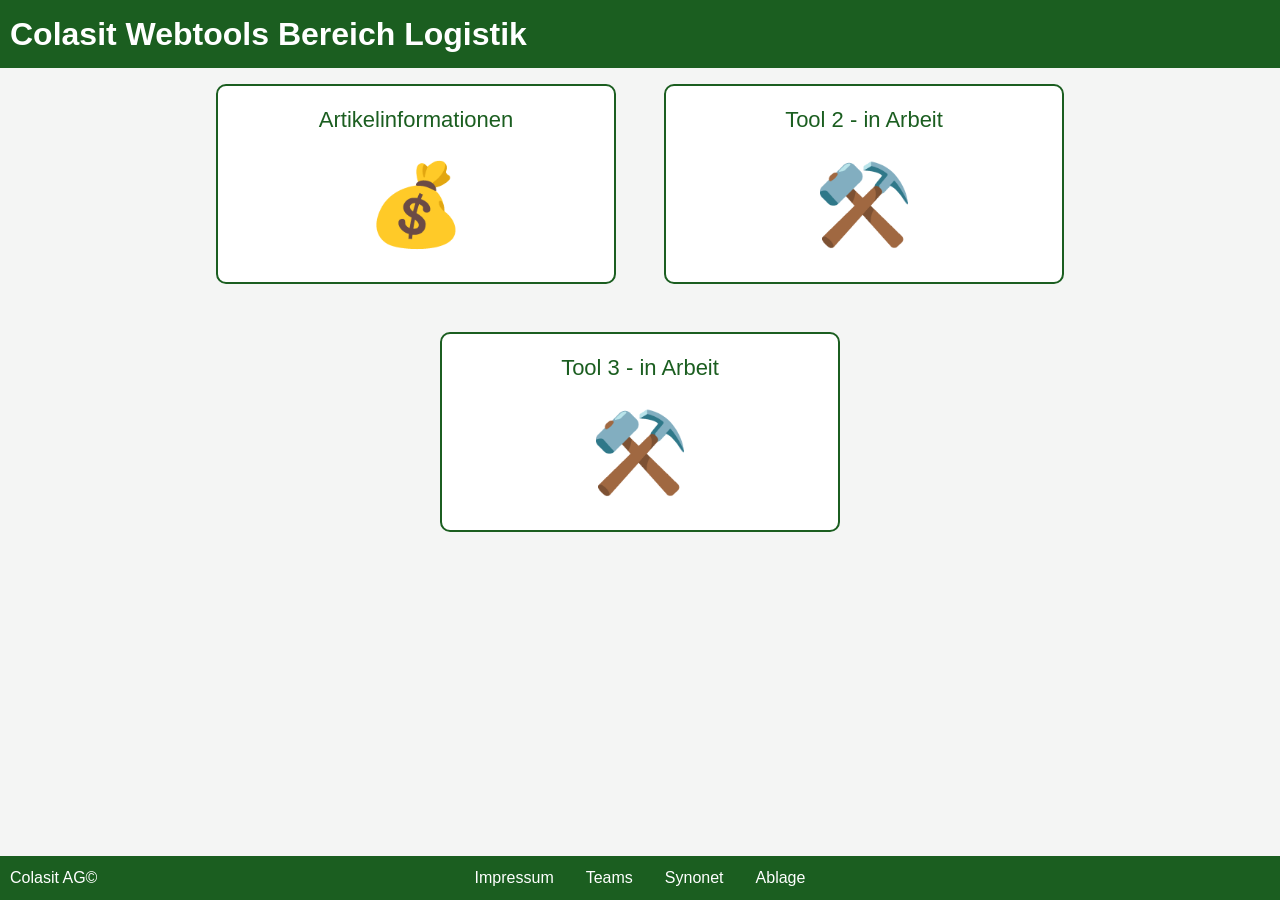
<file: index.html>
<!--
  Datei:    index.html
  Zweck:    Einstiegspunkt der App — zeigt alle verfügbaren Tools als Karten.
            Kein aside/Hamburger nötig, da diese Seite die Navigation selbst ist.
  Scripts:  base/tools.js → mainpage/app.js (Karten rendern)
-->
<!doctype html>
<html lang="de">
  <head>
    <meta charset="UTF-8" />
    <meta name="viewport" content="width=device-width, initial-scale=1.0" />
    <title>Übersicht Webtools</title>
    <link rel="icon" href="favicon.svg" type="image/svg+xml" />
    <link rel="stylesheet" href="base/style.css" />
    <link rel="stylesheet" href="mainpage/style.css" />
  </head>
  <body>
    <noscript>
      <div style="padding:1rem;background:#c62828;color:#fff;text-align:center;font-family:sans-serif;">
        Diese App benötigt JavaScript. Bitte aktivieren Sie JavaScript in Ihrem Browser.
      </div>
    </noscript>
    <header>
      <h1>Colasit Webtools Bereich Logistik</h1>
    </header>
    <main>
      <!-- Rendered dynamically by app.js from base/tools.js -->
    </main>
<footer>
      <p>Colasit AG©</p>
      <ul>
        <li><a href="#">Impressum</a></li>
        <li><a href="#">Teams</a></li>
        <li><a href="#">Synonet</a></li>
        <li><a href="#">Ablage</a></li>
      </ul>
    </footer>
    <script src="base/tools.js"></script>
    <script src="mainpage/app.js"></script>
  </body>
</html>
</file>
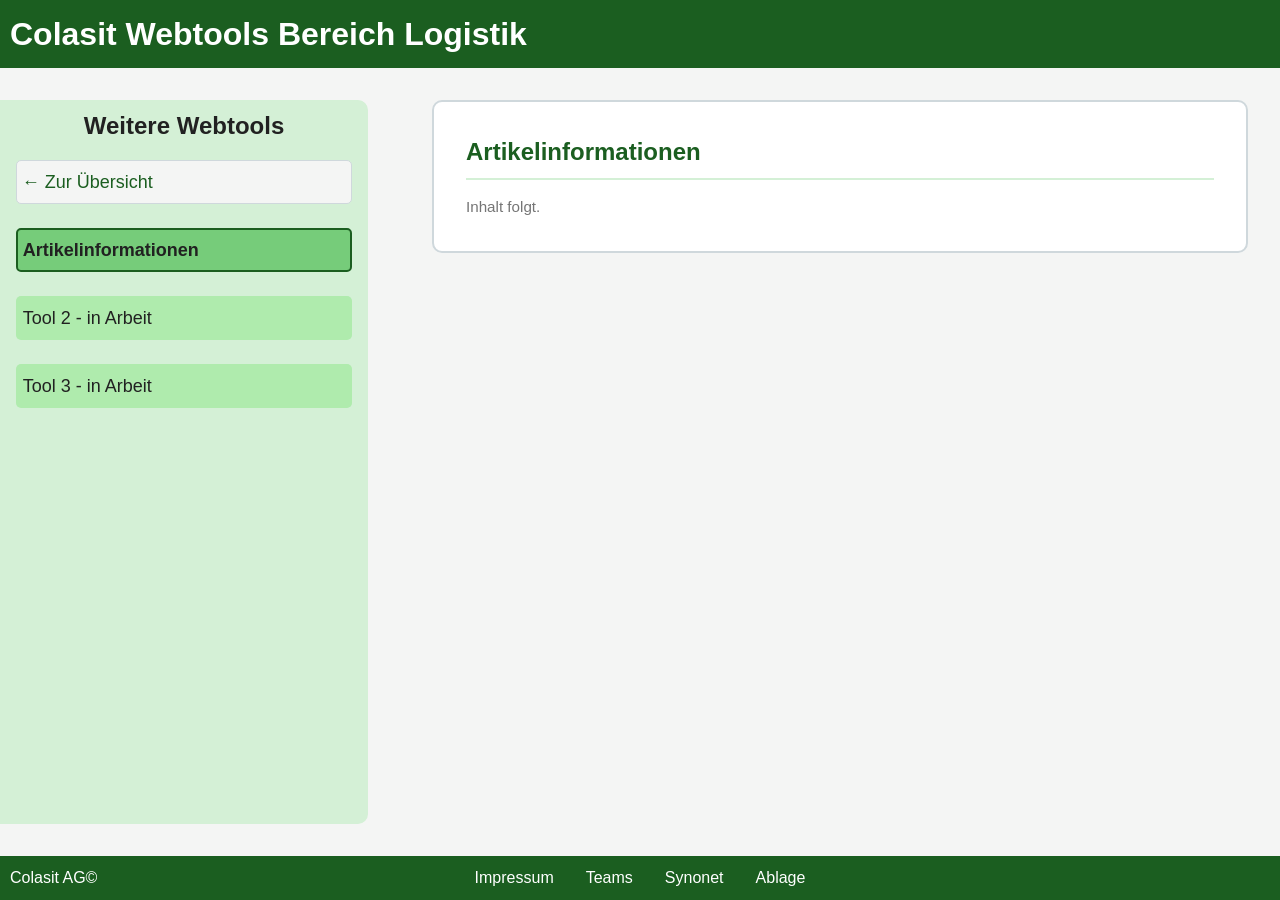
<file: Artikelinformationen/index.html>
<!--
  Datei:    Artikelinformationen/index.html
  Zweck:    Tool-Seite für Artikelinformationen.
            Inhalt noch in Arbeit — Sidebar, Hamburger und Navigation
            sind bereits vollständig funktionsfähig.
  Scripts:  base/tools.js → base/app.js (Sidebar + Hamburger) → app.js (Tool-Logik)
-->
<!doctype html>
<html lang="de">
  <head>
    <meta charset="UTF-8" />
    <meta name="viewport" content="width=device-width, initial-scale=1.0" />
    <title>Artikelinformationen</title>
    <link rel="icon" href="../favicon.svg" type="image/svg+xml" />
    <link rel="stylesheet" href="../base/style.css" />
    <link rel="stylesheet" href="style.css" />
  </head>
  <body class="has-aside">
    <noscript>
      <div style="padding:1rem;background:#c62828;color:#fff;text-align:center;font-family:sans-serif;">
        Diese App benötigt JavaScript. Bitte aktivieren Sie JavaScript in Ihrem Browser.
      </div>
    </noscript>
    <header>
      <h1>Colasit Webtools Bereich Logistik</h1>
      <!-- Hamburger-Button — auf Desktop unsichtbar, auf Mobile eingeblendet -->
      <button id="menu-toggle" aria-label="Navigation öffnen">&#9776;</button>
    </header>
    <main>
      <div class="placeholder-card">
        <h2>Artikelinformationen</h2>
        <p class="placeholder-msg">Inhalt folgt.</p>
      </div>
    </main>
    <aside>
      <!-- Wird dynamisch von base/app.js aus base/tools.js befüllt -->
    </aside>
    <footer>
      <p>Colasit AG©</p>
      <ul>
        <li><a href="#">Impressum</a></li>
        <li><a href="#">Teams</a></li>
        <li><a href="#">Synonet</a></li>
        <li><a href="#">Ablage</a></li>
      </ul>
    </footer>
    <script src="../base/tools.js"></script>
    <script src="../base/app.js"></script>
    <script src="app.js"></script>
  </body>
</html>
</file>
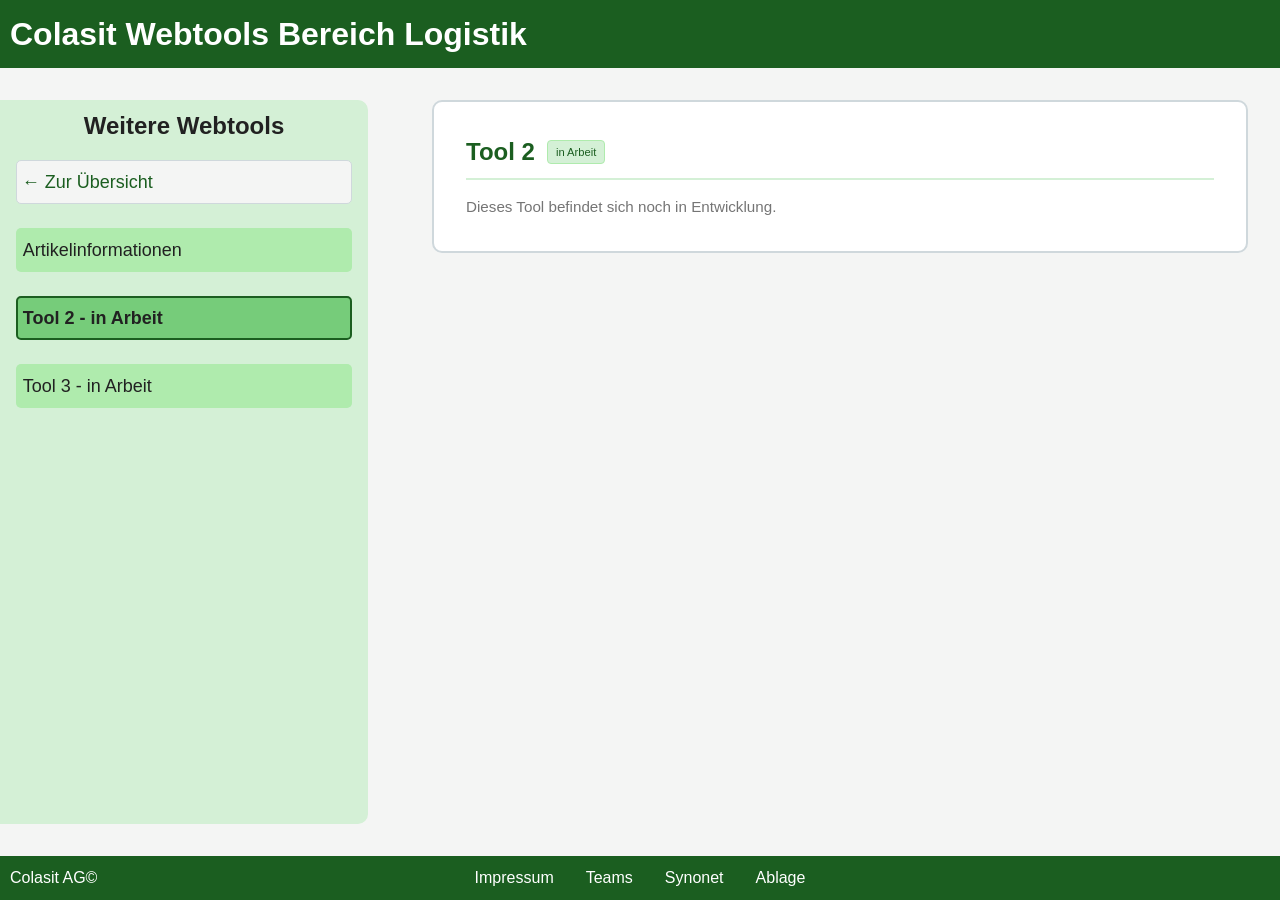
<file: Tool-4/index.html>
<!--
  Datei:    Tool-4/index.html
  Zweck:    Tool-Seite für Tool 4 (in Arbeit).
            Sidebar, Hamburger und Navigation bereits funktionsfähig.
  Scripts:  base/tools.js → base/app.js (Sidebar + Hamburger) → app.js (Tool-Logik)
-->
<!doctype html>
<html lang="de">
  <head>
    <meta charset="UTF-8" />
    <meta name="viewport" content="width=device-width, initial-scale=1.0" />
    <title>Tool 2</title>
    <link rel="icon" href="../favicon.svg" type="image/svg+xml" />
    <link rel="stylesheet" href="../base/style.css" />
    <link rel="stylesheet" href="style.css" />
  </head>
  <body class="has-aside">
    <noscript>
      <div style="padding:1rem;background:#c62828;color:#fff;text-align:center;font-family:sans-serif;">
        Diese App benötigt JavaScript. Bitte aktivieren Sie JavaScript in Ihrem Browser.
      </div>
    </noscript>
    <header>
      <h1>Colasit Webtools Bereich Logistik</h1>
      <!-- Hamburger-Button — auf Desktop unsichtbar, auf Mobile eingeblendet -->
      <button id="menu-toggle" aria-label="Navigation öffnen">&#9776;</button>
    </header>
    <main>
      <div class="placeholder-card">
        <h2>Tool 2 <span class="wip-badge">in Arbeit</span></h2>
        <p class="placeholder-msg">Dieses Tool befindet sich noch in Entwicklung.</p>
      </div>
    </main>
    <aside>
      <!-- Wird dynamisch von base/app.js aus base/tools.js befüllt -->
    </aside>
    <footer>
      <p>Colasit AG©</p>
      <ul>
        <li><a href="#">Impressum</a></li>
        <li><a href="#">Teams</a></li>
        <li><a href="#">Synonet</a></li>
        <li><a href="#">Ablage</a></li>
      </ul>
    </footer>
    <script src="../base/tools.js"></script>
    <script src="../base/app.js"></script>
    <script src="app.js"></script>
  </body>
</html>
</file>
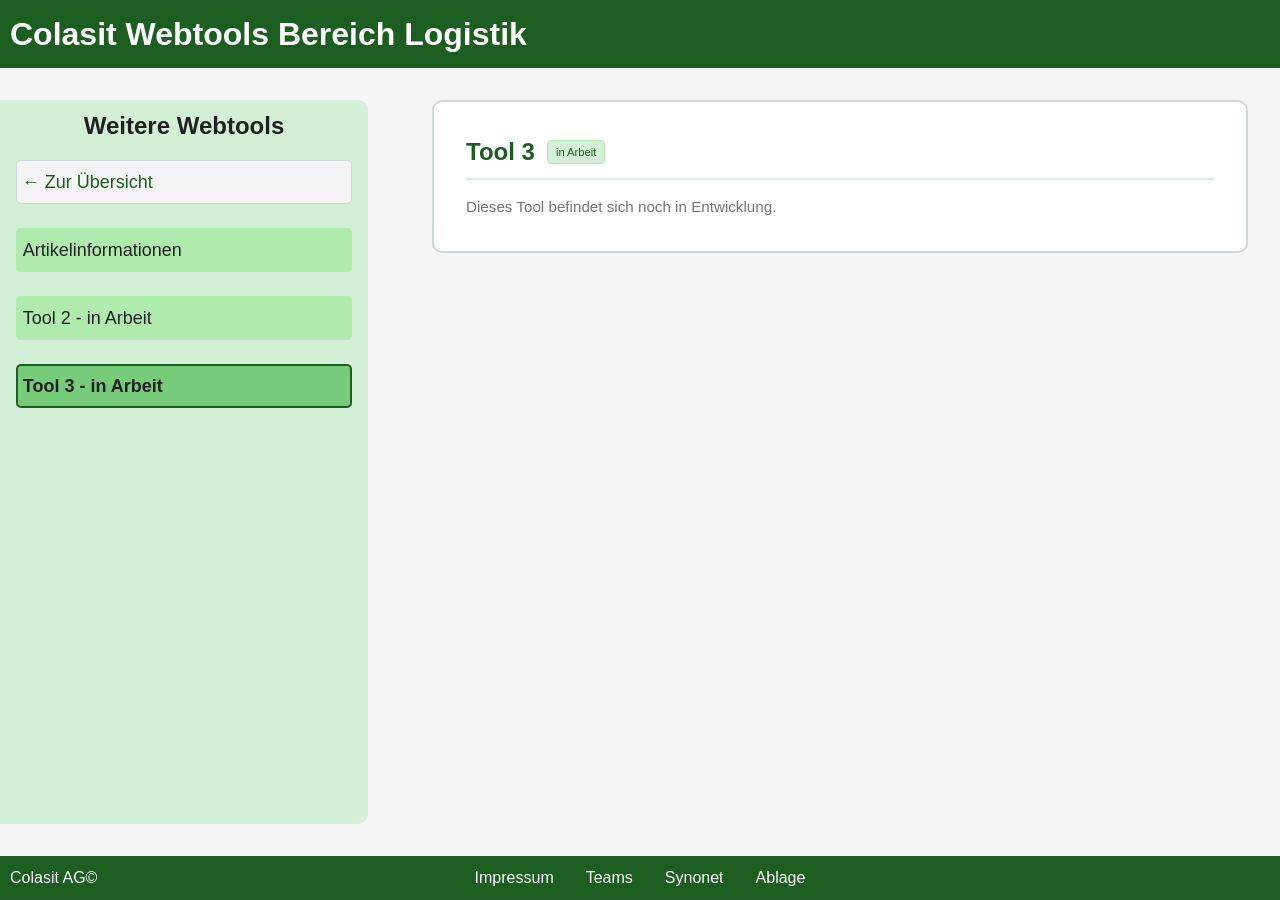
<file: Tool-5/index.html>
<!--
  Datei:    Tool-5/index.html
  Zweck:    Tool-Seite für Tool 5 (in Arbeit).
            Sidebar, Hamburger und Navigation bereits funktionsfähig.
  Scripts:  base/tools.js → base/app.js (Sidebar + Hamburger) → app.js (Tool-Logik)
-->
<!doctype html>
<html lang="de">
  <head>
    <meta charset="UTF-8" />
    <meta name="viewport" content="width=device-width, initial-scale=1.0" />
    <title>Tool 3</title>
    <link rel="icon" href="../favicon.svg" type="image/svg+xml" />
    <link rel="stylesheet" href="../base/style.css" />
    <link rel="stylesheet" href="style.css" />
  </head>
  <body class="has-aside">
    <noscript>
      <div style="padding:1rem;background:#c62828;color:#fff;text-align:center;font-family:sans-serif;">
        Diese App benötigt JavaScript. Bitte aktivieren Sie JavaScript in Ihrem Browser.
      </div>
    </noscript>
    <header>
      <h1>Colasit Webtools Bereich Logistik</h1>
      <!-- Hamburger-Button — auf Desktop unsichtbar, auf Mobile eingeblendet -->
      <button id="menu-toggle" aria-label="Navigation öffnen">&#9776;</button>
    </header>
    <main>
      <div class="placeholder-card">
        <h2>Tool 3 <span class="wip-badge">in Arbeit</span></h2>
        <p class="placeholder-msg">Dieses Tool befindet sich noch in Entwicklung.</p>
      </div>
    </main>
    <aside>
      <!-- Wird dynamisch von base/app.js aus base/tools.js befüllt -->
    </aside>
    <footer>
      <p>Colasit AG©</p>
      <ul>
        <li><a href="#">Impressum</a></li>
        <li><a href="#">Teams</a></li>
        <li><a href="#">Synonet</a></li>
        <li><a href="#">Ablage</a></li>
      </ul>
    </footer>
    <script src="../base/tools.js"></script>
    <script src="../base/app.js"></script>
    <script src="app.js"></script>
  </body>
</html>
</file>
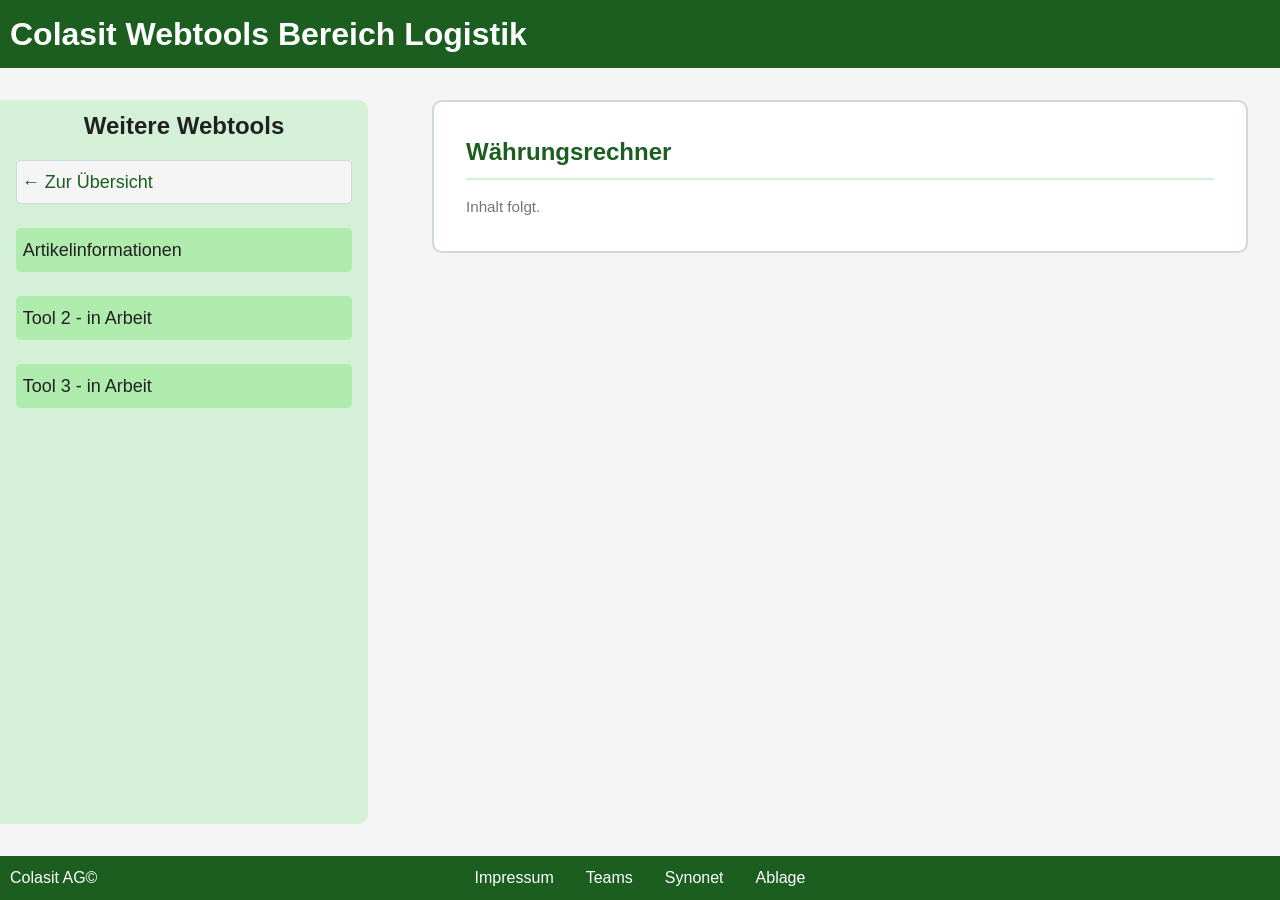
<file: Währungsrechner/index.html>
<!--
  Datei:    Währungsrechner/index.html
  Zweck:    Tool-Seite für den Währungsrechner.
            Inhalt noch in Arbeit — Sidebar, Hamburger und Navigation
            sind bereits vollständig funktionsfähig.
  Scripts:  base/tools.js → base/app.js (Sidebar + Hamburger) → app.js (Tool-Logik)
-->
<!doctype html>
<html lang="de">
  <head>
    <meta charset="UTF-8" />
    <meta name="viewport" content="width=device-width, initial-scale=1.0" />
    <title>Währungsrechner</title>
    <link rel="icon" href="../favicon.svg" type="image/svg+xml" />
    <link rel="stylesheet" href="../base/style.css" />
    <link rel="stylesheet" href="style.css" />
  </head>
  <body class="has-aside">
    <noscript>
      <div style="padding:1rem;background:#c62828;color:#fff;text-align:center;font-family:sans-serif;">
        Diese App benötigt JavaScript. Bitte aktivieren Sie JavaScript in Ihrem Browser.
      </div>
    </noscript>
    <header>
      <h1>Colasit Webtools Bereich Logistik</h1>
      <!-- Hamburger-Button — auf Desktop unsichtbar, auf Mobile eingeblendet -->
      <button id="menu-toggle" aria-label="Navigation öffnen">&#9776;</button>
    </header>
    <main>
      <div class="placeholder-card">
        <h2>Währungsrechner</h2>
        <p class="placeholder-msg">Inhalt folgt.</p>
      </div>
    </main>
    <aside>
      <!-- Wird dynamisch von base/app.js aus base/tools.js befüllt -->
    </aside>
    <footer>
      <p>Colasit AG©</p>
      <ul>
        <li><a href="#">Impressum</a></li>
        <li><a href="#">Teams</a></li>
        <li><a href="#">Synonet</a></li>
        <li><a href="#">Ablage</a></li>
      </ul>
    </footer>
    <script src="../base/tools.js"></script>
    <script src="../base/app.js"></script>
    <script src="app.js"></script>
  </body>
</html>
</file>
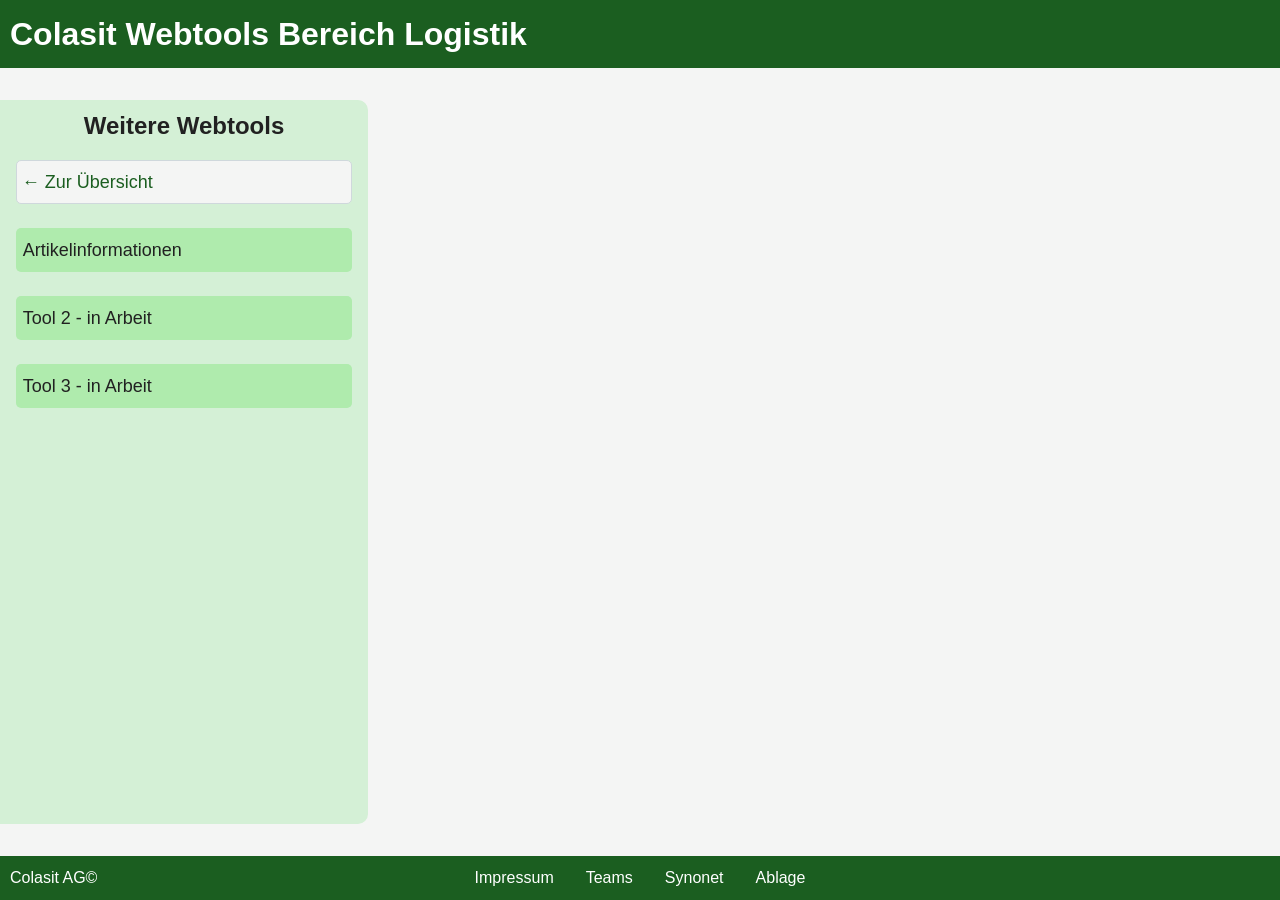
<file: base/template.html>
<!--
  Datei:    base/template.html
  Zweck:    Kopiervorlage für neue Tool-Unterseiten.
  Verwendung:
    1. Dieses File in einen neuen Tool-Ordner kopieren und in index.html umbenennen
    2. <title> anpassen
    3. Neues Tool in base/tools.js eintragen (folder auf den Ordnernamen setzen)
    4. Tool-Inhalt in <main> implementieren
    5. app.js und style.css im gleichen Ordner erstellen
  Scripts:  base/tools.js → base/app.js (Sidebar + Hamburger) → app.js (Tool-Logik)
-->
<!doctype html>
<html lang="de">
  <head>
    <meta charset="UTF-8" />
    <meta name="viewport" content="width=device-width, initial-scale=1.0" />
    <title>Einkaufs-Tools</title>
    <link rel="icon" href="../favicon.svg" type="image/svg+xml" />
    <link rel="stylesheet" href="../base/style.css" />
    <link rel="stylesheet" href="style.css" />
  </head>
  <body class="has-aside">
    <noscript>
      <div style="padding:1rem;background:#c62828;color:#fff;text-align:center;font-family:sans-serif;">
        Diese App benötigt JavaScript. Bitte aktivieren Sie JavaScript in Ihrem Browser.
      </div>
    </noscript>
    <header>
      <h1>Colasit Webtools Bereich Logistik</h1>
      <!-- Hamburger-Button — auf Desktop unsichtbar, auf Mobile eingeblendet -->
      <button id="menu-toggle" aria-label="Navigation öffnen">&#9776;</button>
    </header>
    <main>
      <!-- Tool-Inhalt hier implementieren -->
    </main>
    <aside>
      <!-- Wird dynamisch von base/app.js aus base/tools.js befüllt -->
    </aside>
    <footer>
      <p>Colasit AG©</p>
      <ul>
        <li><a href="#">Impressum</a></li>
        <li><a href="#">Teams</a></li>
        <li><a href="#">Synonet</a></li>
        <li><a href="#">Ablage</a></li>
      </ul>
    </footer>
    <script src="../base/tools.js"></script>
    <script src="../base/app.js"></script>
    <script src="app.js"></script>
  </body>
</html>
</file>
<file: base/style.css>
/* =================================================================
 * Datei:    base/style.css
 * Zweck:    Globales Basis-Stylesheet für alle Seiten.
 *           Definiert CSS-Variablen, das Grid-Seitenlayout
 *           (mit und ohne Sidebar), Header, Aside, Footer
 *           sowie das mobile Hamburger-Drawer-System.
 * Einbinden: Alle Seiten — vor einem allfälligen seiten-
 *            spezifischen style.css einbinden.
 * ================================================================= */


/* ─── CSS-Variablen (Design-Token) ──────────────────────────────── */
:root {
  --c-primary:      #76cc7a;
  --c-primary-lt:   #afebad;
  --c-primary-dk:   #1b5e20;
  --c-accent:       #d4f0d6;
  --c-bg:           #f4f5f4;
  --c-surface:      #ffffff;
  --c-border:       #cfd8dc;
  --c-text:         #212121;
  --c-text-muted:   #757575;
  --c-error:        #c62828;
}


/* ─── Reset ──────────────────────────────────────────────────────── */

*, *::before, *::after {
  box-sizing: border-box;
  margin: 0;
  padding: 0;
}


/* ─── Body & Grid-Layout ─────────────────────────────────────────── */

/* Standard-Layout (Startseite): einspaltig, Header–Main–Footer */
body {
  font-family: 'Segoe UI', Arial, sans-serif;
  font-size: 16px;
  line-height: 1.5;
  color: var(--c-text);
  background-color: var(--c-bg);

  display: grid;
  min-height: 100vh;
  grid-template-rows: auto 1fr auto;
  grid-template-columns: 1fr;
  grid-template-areas:
    "header"
    "main"
    "footer";
}

/* Tool-Unterseiten: zweispaltig mit 400px breiter Sidebar links */
body.has-aside {
  grid-template-columns: 400px 1fr;
  grid-template-areas:
    "header header"
    "aside  main"
    "footer footer";
}

/* Grid-Bereichs-Zuweisungen */
header { grid-area: header; }
main   { grid-area: main; }
aside  { grid-area: aside; display: none; } /* Sidebar nur bei .has-aside sichtbar */
footer { grid-area: footer; }


/* ─── Header ─────────────────────────────────────────────────────── */
header {
  display: flex;
  flex-direction: row;
  justify-content: flex-start;
  align-items: center;
  gap: 2rem;
  background-color: var(--c-primary-dk);
  color: var(--c-surface);
  padding: 10px;
}


/* ─── Aside / Sidebar ────────────────────────────────────────────── */
body.has-aside aside {
  display: flex;
  flex-direction: column;
  justify-content: flex-start;
  align-items: stretch;
  gap: 0.5rem;
  margin: 2rem 2rem 2rem 0;
  padding: 0.5rem;
  background-color: var(--c-accent);
  border-radius: 0 10px 10px 0;
}

aside h2 {
  text-align: center;
}

/* Navigations-Links in der Sidebar — min-height 44px für Touch-Targets */
aside a {
  padding: 0.3rem;
  margin: 0.5rem;
  min-height: 44px;
  display: flex;
  align-items: center;
  background-color: var(--c-primary-lt);
  text-decoration: none;
  color: var(--c-text);
  border-radius: 5px;
  font-size: large;
  border: solid 2px transparent;
  transition: border-color 0.2s ease;
}

aside a:hover, aside a.back-link:hover {
  border-color: var(--c-primary-dk);
}

/* Aktives Tool in der Sidebar hervorheben (gesetzt per base/app.js) */
aside a.active {
  background-color: var(--c-primary);
  border-color: var(--c-primary-dk);
  font-weight: bold;
}

aside a:active, aside a.back-link:active {
  background-color: var(--c-primary);
}

/* "Zur Übersicht"-Link mit neutralem Stil */
aside a.back-link {
  color: var(--c-primary-dk);
  border: 1px solid var(--c-border);
  border-radius: 5px;
  background-color: var(--c-bg);
}


/* ─── Footer ─────────────────────────────────────────────────────── */

/* Dreispaltiges Grid: Copyright links zentriert, Links rechts */
footer {
  display: grid;
  grid-template-columns: 1fr auto 1fr;
  align-items: center;
  background-color: var(--c-primary-dk);
  color: var(--c-surface);
  padding: 10px;
}

footer ul {
  display: flex;
  gap: 2rem;
  list-style: none;
}

footer a {
  color: var(--c-surface);
  text-decoration: none;
}

footer a:hover {
  color: var(--c-accent);
}

footer a:active {
  transform: scale(0.85);
  display: inline-block;
}


/* ─── Hamburger-Button (Desktop: unsichtbar) ─────────────────────── */

/* Wird nur auf Mobile per Media Query eingeblendet */
#menu-toggle {
  display: none;
  margin-left: auto;
  background: none;
  border: 2px solid var(--c-surface);
  border-radius: 5px;
  color: var(--c-surface);
  font-size: 1.5rem;
  line-height: 1;
  padding: 0.2rem 0.5rem;
  min-height: 44px;
  min-width: 44px;
  cursor: pointer;
  align-items: center;
  justify-content: center;
}


/* ─── Backdrop (wird per base/app.js ins DOM injiziert) ──────────── */
#menu-backdrop {
  display: none;
  position: fixed;
  inset: 0;
  background: rgba(0, 0, 0, 0.4);
  z-index: 99;
}


/* ─── Responsive: Mobile (≤ 767px) ──────────────────────────────── */
@media (max-width: 767px) {

  /* Layout auf einspaltig umschalten — Aside aus dem Grid entfernen */
  body.has-aside {
    grid-template-columns: 1fr;
    grid-template-areas:
      "header"
      "main"
      "footer";
  }

  /* Aside wird zum Drawer: fixed, startet ausserhalb des Viewports */
  body.has-aside aside {
    display: flex;
    position: fixed;
    top: 0;
    left: -300px; /* versteckt ausserhalb des Viewports */
    width: 280px;
    height: 100vh;
    z-index: 100;
    margin: 0;
    border-radius: 0 10px 10px 0;
    overflow-y: auto;
    padding-top: 1rem;
    transition: left 0.25s ease;
  }

  /* Drawer geöffnet — Klasse wird per base/app.js gesetzt */
  body.has-aside aside.aside--open {
    left: 0;
  }

  /* Backdrop einblenden, wenn Drawer offen */
  body.menu-open #menu-backdrop {
    display: block;
  }

  /* Hamburger-Button einblenden */
  #menu-toggle {
    display: flex;
  }

  /* Footer: einspaltig, Links umbrechen */
  footer {
    grid-template-columns: 1fr;
    justify-items: center;
    gap: 0.5rem;
    padding: 12px 10px;
  }

  footer ul {
    flex-wrap: wrap;
    justify-content: center;
    gap: 0.75rem 1.5rem;
  }
}
</file>
<file: mainpage/style.css>
/* =================================================================
 * Datei:    mainpage/style.css
 * Zweck:    Layout und Styling der Tool-Karten auf der Startseite.
 *           Die Karten werden per mainpage/app.js dynamisch gerendert.
 * Basis:    base/style.css (CSS-Variablen, Grid, Header, Footer)
 * ================================================================= */


/* ─── Tool-Karten-Grid ───────────────────────────────────────────── */
main {
    display: flex;
    flex-direction: row;
    justify-content: center;
    align-items: stretch;
    align-self: start;
    flex-wrap: wrap;
    gap: 3rem;
    margin: 1rem;
}

/* Jede Karte ist ein anklickbarer Link mit Icon */
main a {
    display: flex;
    flex-direction: column;
    align-items: center;
    justify-content: center;
    gap: 0.6rem;
    width: 400px;
    height: 200px;
    font-size: 22px;
    text-align: center;
    overflow-wrap: break-word;
    text-decoration: none;
    color: var(--c-primary-dk);
    background-color: var(--c-surface);
    border: 2px solid var(--c-primary-dk);
    border-radius: 10px;
    padding: 1rem;
}

main a .icon {
    font-size: 5rem;
    transition: transform 0.2s ease;
}

main a:hover {
    .icon {transform: scale(1.2);}
}

main a:active {
    background-color: var(--c-border);
}


/* ─── Responsive: Mobile (≤ 767px) ──────────────────────────────── */
@media (max-width: 767px) {

  main {
    gap: 1.5rem;
    margin: 1rem 0.75rem;
  }

  /* Karten nehmen volle Breite ein, feste Desktop-Grösse überschreiben */
  main a {
    width: 100%;
    height: auto;
    font-size: 16px;
    padding: 1rem 1.25rem;
  }
}
</file>
<file: Artikelinformationen/style.css>
/* =================================================================
 * Datei:    Währungsrechner/style.css
 * Zweck:    Styling der Währungsrechner-Seite.
 *           Alle Farben über CSS-Variablen aus base/style.css.
 * Basis:    base/style.css (CSS-Variablen, Grid, Header, Footer)
 * ================================================================= */


/* ─── Seiten-Layout ──────────────────────────────────────────────── */

main {
  padding: 2rem;
}


/* ─── Platzhalter-Card ───────────────────────────────────────────── */

.placeholder-card {
  background-color: var(--c-surface);
  border: 2px solid var(--c-border);
  border-radius: 10px;
  padding: 2rem;
  display: flex;
  flex-direction: column;
  gap: 1rem;
}

.placeholder-card h2 {
  color: var(--c-primary-dk);
  border-bottom: 2px solid var(--c-accent);
  padding-bottom: 0.5rem;
}

.placeholder-msg {
  color: var(--c-text-muted);
  font-size: 0.95rem;
}


/* ─── Responsive: Mobile (≤ 767px) ──────────────────────────────── */

@media (max-width: 767px) {
  main {
    padding: 1rem;
  }
}
</file>
<file: Tool-4/style.css>
/* =================================================================
 * Datei:    Tool-4/style.css
 * Zweck:    Styling für Tool 4. Noch in Arbeit.
 *           Alle Farben über CSS-Variablen aus base/style.css.
 * Basis:    base/style.css (CSS-Variablen, Grid, Header, Footer)
 * ================================================================= */


/* ─── Seiten-Layout ──────────────────────────────────────────────── */

main {
  padding: 2rem;
}


/* ─── Platzhalter-Card ───────────────────────────────────────────── */

.placeholder-card {
  background-color: var(--c-surface);
  border: 2px solid var(--c-border);
  border-radius: 10px;
  padding: 2rem;
  display: flex;
  flex-direction: column;
  gap: 1rem;
}

.placeholder-card h2 {
  color: var(--c-primary-dk);
  border-bottom: 2px solid var(--c-accent);
  padding-bottom: 0.5rem;
  display: flex;
  align-items: center;
  gap: 0.75rem;
}

.wip-badge {
  font-size: 0.7rem;
  font-weight: normal;
  background-color: var(--c-accent);
  color: var(--c-primary-dk);
  border: 1px solid var(--c-primary-lt);
  border-radius: 4px;
  padding: 0.15rem 0.5rem;
  vertical-align: middle;
}

.placeholder-msg {
  color: var(--c-text-muted);
  font-size: 0.95rem;
}


/* ─── Responsive: Mobile (≤ 767px) ──────────────────────────────── */

@media (max-width: 767px) {
  main {
    padding: 1rem;
  }
}
</file>
<file: Tool-5/style.css>
/* =================================================================
 * Datei:    Tool-5/style.css
 * Zweck:    Styling für Tool 5. Noch in Arbeit.
 *           Alle Farben über CSS-Variablen aus base/style.css.
 * Basis:    base/style.css (CSS-Variablen, Grid, Header, Footer)
 * ================================================================= */


/* ─── Seiten-Layout ──────────────────────────────────────────────── */

main {
  padding: 2rem;
}


/* ─── Platzhalter-Card ───────────────────────────────────────────── */

.placeholder-card {
  background-color: var(--c-surface);
  border: 2px solid var(--c-border);
  border-radius: 10px;
  padding: 2rem;
  display: flex;
  flex-direction: column;
  gap: 1rem;
}

.placeholder-card h2 {
  color: var(--c-primary-dk);
  border-bottom: 2px solid var(--c-accent);
  padding-bottom: 0.5rem;
  display: flex;
  align-items: center;
  gap: 0.75rem;
}

.wip-badge {
  font-size: 0.7rem;
  font-weight: normal;
  background-color: var(--c-accent);
  color: var(--c-primary-dk);
  border: 1px solid var(--c-primary-lt);
  border-radius: 4px;
  padding: 0.15rem 0.5rem;
  vertical-align: middle;
}

.placeholder-msg {
  color: var(--c-text-muted);
  font-size: 0.95rem;
}


/* ─── Responsive: Mobile (≤ 767px) ──────────────────────────────── */

@media (max-width: 767px) {
  main {
    padding: 1rem;
  }
}
</file>
<file: Währungsrechner/style.css>
/* =================================================================
 * Datei:    Währungsrechner/style.css
 * Zweck:    Styling der Währungsrechner-Seite.
 *           Alle Farben über CSS-Variablen aus base/style.css.
 * Basis:    base/style.css (CSS-Variablen, Grid, Header, Footer)
 * ================================================================= */


/* ─── Seiten-Layout ──────────────────────────────────────────────── */

main {
  padding: 2rem;
}


/* ─── Platzhalter-Card ───────────────────────────────────────────── */

.placeholder-card {
  background-color: var(--c-surface);
  border: 2px solid var(--c-border);
  border-radius: 10px;
  padding: 2rem;
  display: flex;
  flex-direction: column;
  gap: 1rem;
}

.placeholder-card h2 {
  color: var(--c-primary-dk);
  border-bottom: 2px solid var(--c-accent);
  padding-bottom: 0.5rem;
}

.placeholder-msg {
  color: var(--c-text-muted);
  font-size: 0.95rem;
}


/* ─── Responsive: Mobile (≤ 767px) ──────────────────────────────── */

@media (max-width: 767px) {
  main {
    padding: 1rem;
  }
}
</file>
